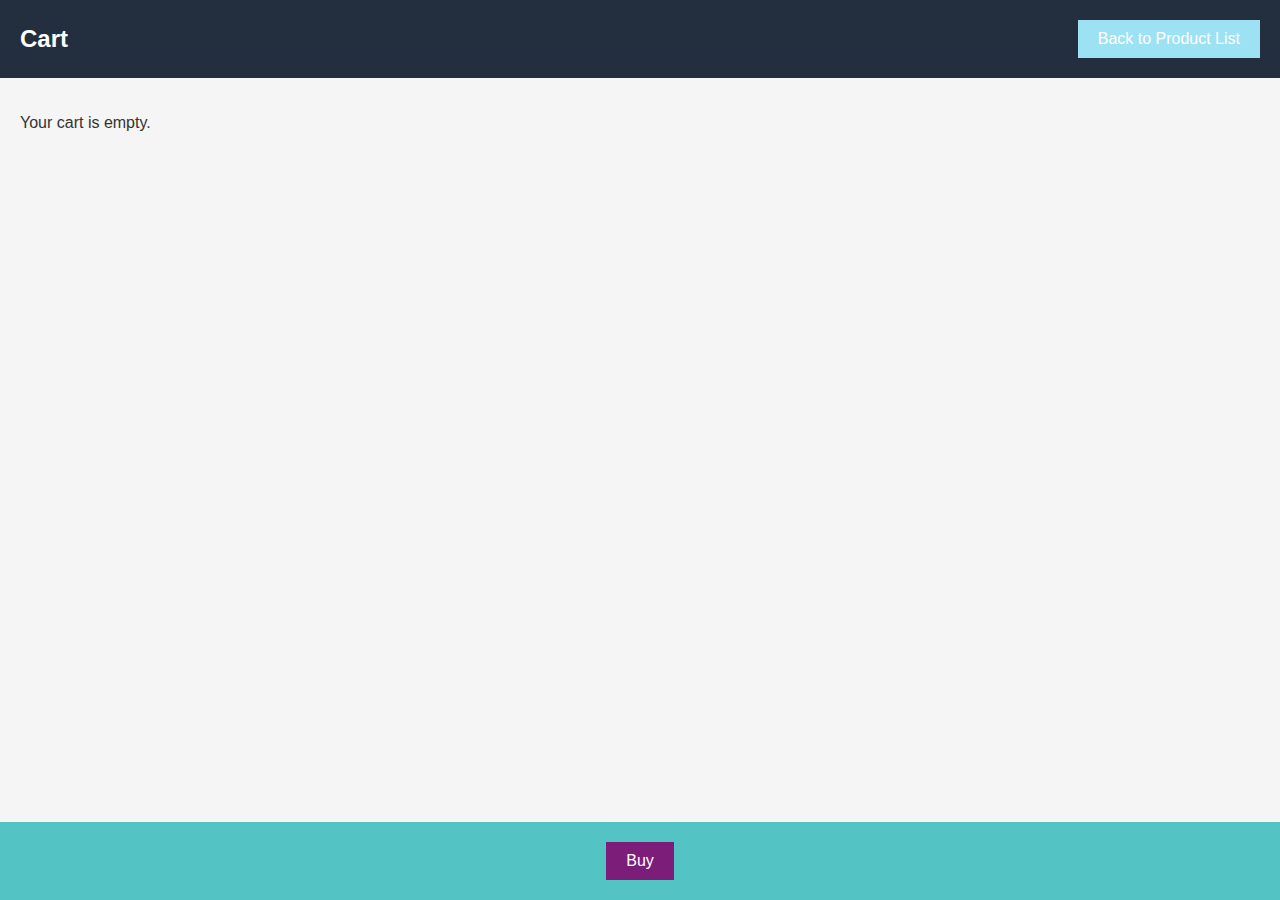
<file: cart.html>
<!DOCTYPE html>
<html lang="en">
<head>
  <meta charset="UTF-8">
  <meta name="viewport" content="width=device-width, initial-scale=1.0">
  <title>Cart</title>
  <link rel="stylesheet" href="cart.css">
</head>
<body>
  <header>
    <h1>Cart</h1>
    <button onclick="window.location.href='index.html'">Back to Product List</button>
    
  </header>
  <main id="cart-items">
    
  </main>
  <footer>
    <button id="buy-button">Buy</button>
  </footer>
  <script src="cart.js"></script>
  
</body>
</html>
</file>
<file: cart.css>
/* Reset some default styles */
body, h1, button {
    margin: 0;
    padding: 0;
    font-family: Arial, sans-serif;
}

/* Body styling */
body {
    background-color: #f5f5f5;
    color: #333;
    display: flex;
    flex-direction: column;
    min-height: 100vh;
}

/* Header styling */
header {
    background-color: #232f3e;
    color: white;
    padding: 20px;
    display: flex;
    justify-content: space-between;
    align-items: center;
}

header h1 {
    font-size: 24px;
}

header button {
    background-color: #9ce2f3;
    color: white;
    border: none;
    padding: 10px 20px;
    cursor: pointer;
    font-size: 16px;
}

header button:hover {
    background-color: #3b6cfe;
}

/* Main content styling */
main {
    flex: 1;
    padding: 20px;
}

.cart-item {
    background-color: white;
    border: 1px solid #ddd;
    margin-bottom: 10px;
    padding: 10px;
    display: flex;
    justify-content: space-between;
    align-items: center;
}

.cart-item img {
    width: 100px;
    height: auto;
}

.cart-item h2 {
    font-size: 18px;
    margin: 0 10px;
    flex: 1;
}

.cart-item p {
    margin: 0 10px;
}

.cart-item button {
    background-color: #53c3c3;
    color: white;
    border: none;
    padding: 5px 10px;
    cursor: pointer;
}

.cart-item button:hover {
    background-color: #53c3c3;
}

/* Footer styling */
footer {
    background-color: #53c3c3;
    color: white;
    padding: 20px;
    text-align: center;
}

footer button {
    background-color: #7c1e79;
    color: white;
    border: none;
    padding: 10px 20px;
    cursor: pointer;
    font-size: 16px;
}

footer button:hover {
    background-color: #8b10a7;
}
</file>
